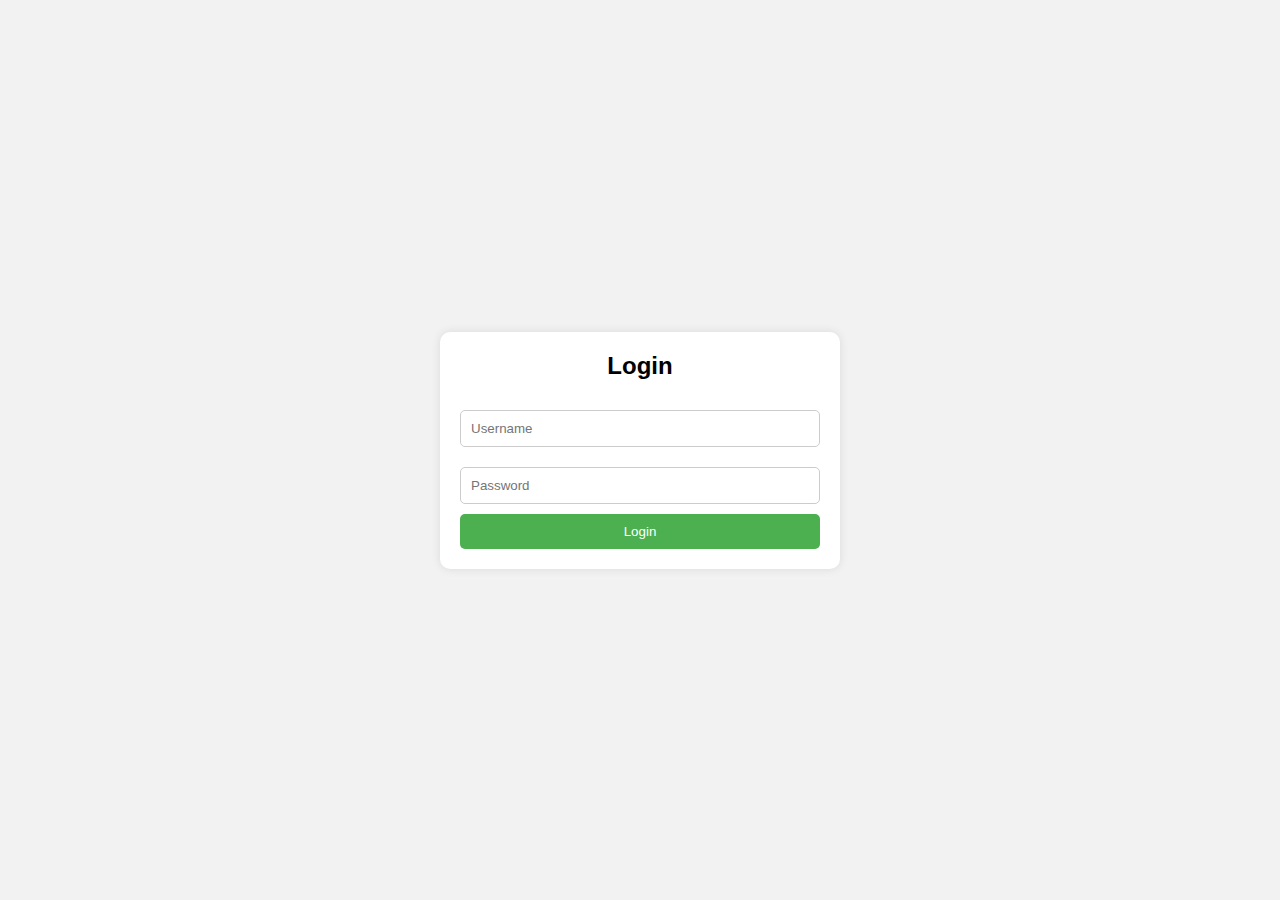
<file: Login.html>
<!DOCTYPE html>
<html lang="en">
<head>
    <meta charset="UTF-8">
    <meta name="viewport" content="width=device-width, initial-scale=1.0">
    <title>Login Form</title>
    <style>
        /* Basic reset */
        * {
            margin: 0;
            padding: 0;
            box-sizing: border-box;
        }

        /* Full height background */
        body, html {
            height: 100%;
            font-family: Arial, sans-serif;
            display: flex;
            justify-content: center;
            align-items: center;
            background-color: #f2f2f2;
        }

        /* Container for the login form */
        .login-container {
            background-color: white;
            padding: 20px;
            border-radius: 10px;
            box-shadow: 0 0 10px rgba(0, 0, 0, 0.1);
            max-width: 400px;
            width: 100%;
        }

        /* Styling for the form elements */
        .login-container h2 {
            margin-bottom: 20px;
            text-align: center;
        }

        .login-container input[type="text"], .login-container input[type="password"] {
            width: 100%;
            padding: 10px;
            margin: 10px 0;
            border: 1px solid #ccc;
            border-radius: 5px;
        }

        .login-container button {
            width: 100%;
            padding: 10px;
            background-color: #4CAF50;
            color: white;
            border: none;
            border-radius: 5px;
            cursor: pointer;
        }

        .login-container button:hover {
            background-color: #45a049;
        }

        /* Message for incorrect password */
        .error-message {
            color: red;
            text-align: center;
            display: none;
        }
    </style>
</head>
<body>

<div class="login-container">
    <h2>Login</h2>
    <input type="text" id="username" placeholder="Username" required>
    <input type="password" id="password" placeholder="Password" required>
    <button onclick="login()">Login</button>
    <p class="error-message" id="error-message">Incorrect password. Please try again.</p>
</div>

<script>
    // JavaScript function to handle login
    function login() {
        // Get the input values
        const username = document.getElementById('username').value;
        const password = document.getElementById('password').value;
        const errorMessage = document.getElementById('error-message');

        // Define the correct password (in a real scenario, this would be checked on the server)
        const correctPassword = '123456789';

        // Check if the password is correct
        if (password === correctPassword) {
            // If correct, redirect to the welcome page
            window.location.href = 'welcome.html';
        } else {
            // If incorrect, display an error message
            errorMessage.style.display = 'block';
        }
    }
</script>

</body>
</html>
</file>
